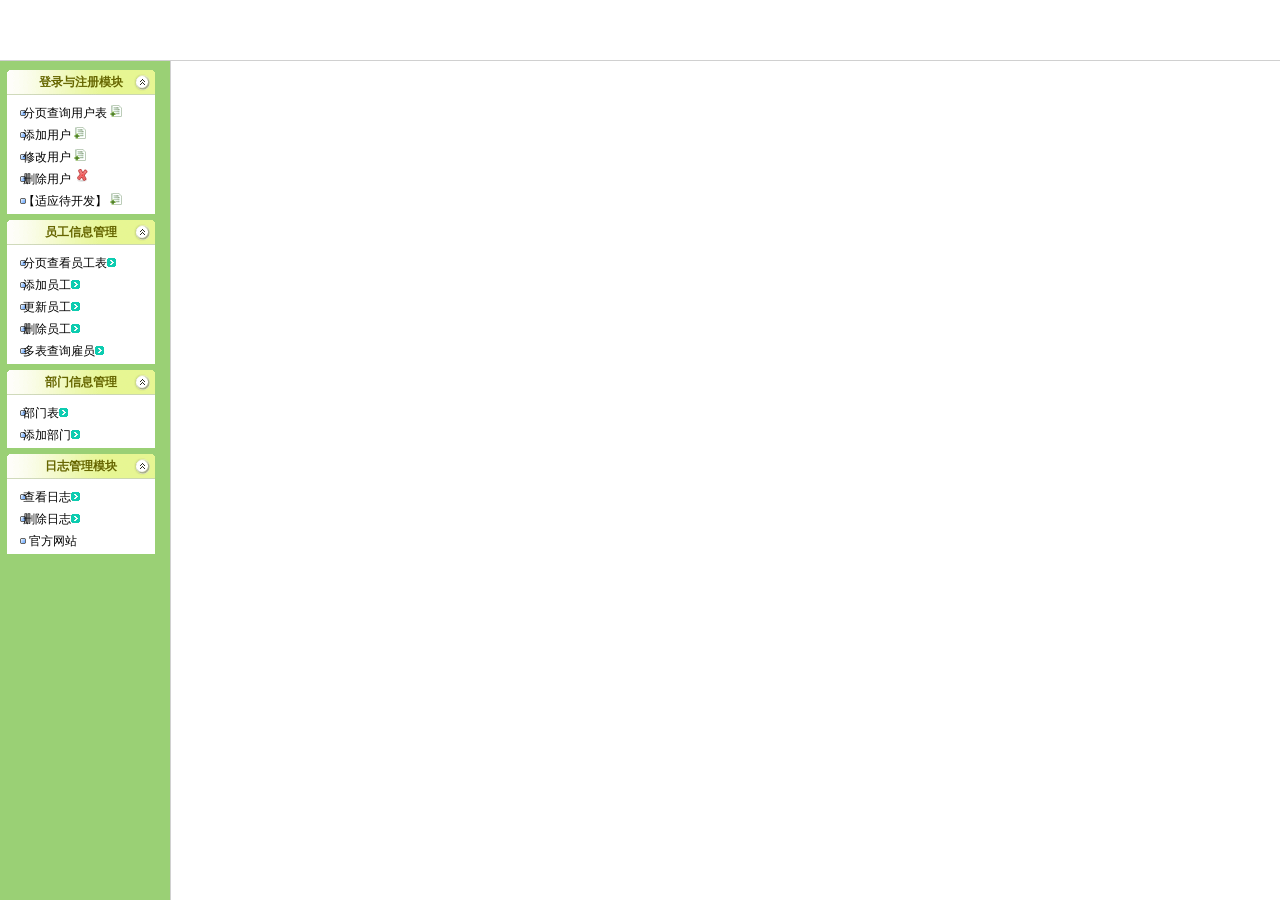
<file: OracleMIS/WebRoot/index.html>
<!DOCTYPE html>
<html>
	<head>
		<meta charset="utf-8" />
		<title>内容管理系统</title>
		<style>
			body {
				scrollbar-base-color: #C0D586;
				scrollbar-arrow-color: #FFFFFF;
				scrollbar-shadow-color: DEEFC6;
			}
			
		</style>
	</head>
	<!--
    	web框架(frameset与frame): 实现窗口的分割。
    	注意: 使用时，本页面不能有<body></body>标签。
    	frameset属性: rows, cols, frameborder, border, framespacing(在IE中观察明显) 
    	frame属性: name, src, scrolling, noresize 
    -->
	<frameset rows="60,*" cols="*" frameborder="yes" border="1" framespacing="0">
		<frame src="top.jsp" name="topFrame" scrolling="no">
		<frameset cols="170,*" name="btFrame" frameborder="yes" border="1" framespacing="0">
			<frame src="menu.html" noresize name="menu" scrolling="yes">
			<frame src="main.jsp" noresize name="main" scrolling="yes">
		</frameset>
	</frameset>
	<noframes>
		<body>您的浏览器不支持框架！</body>
	</noframes>

</html>
</file>
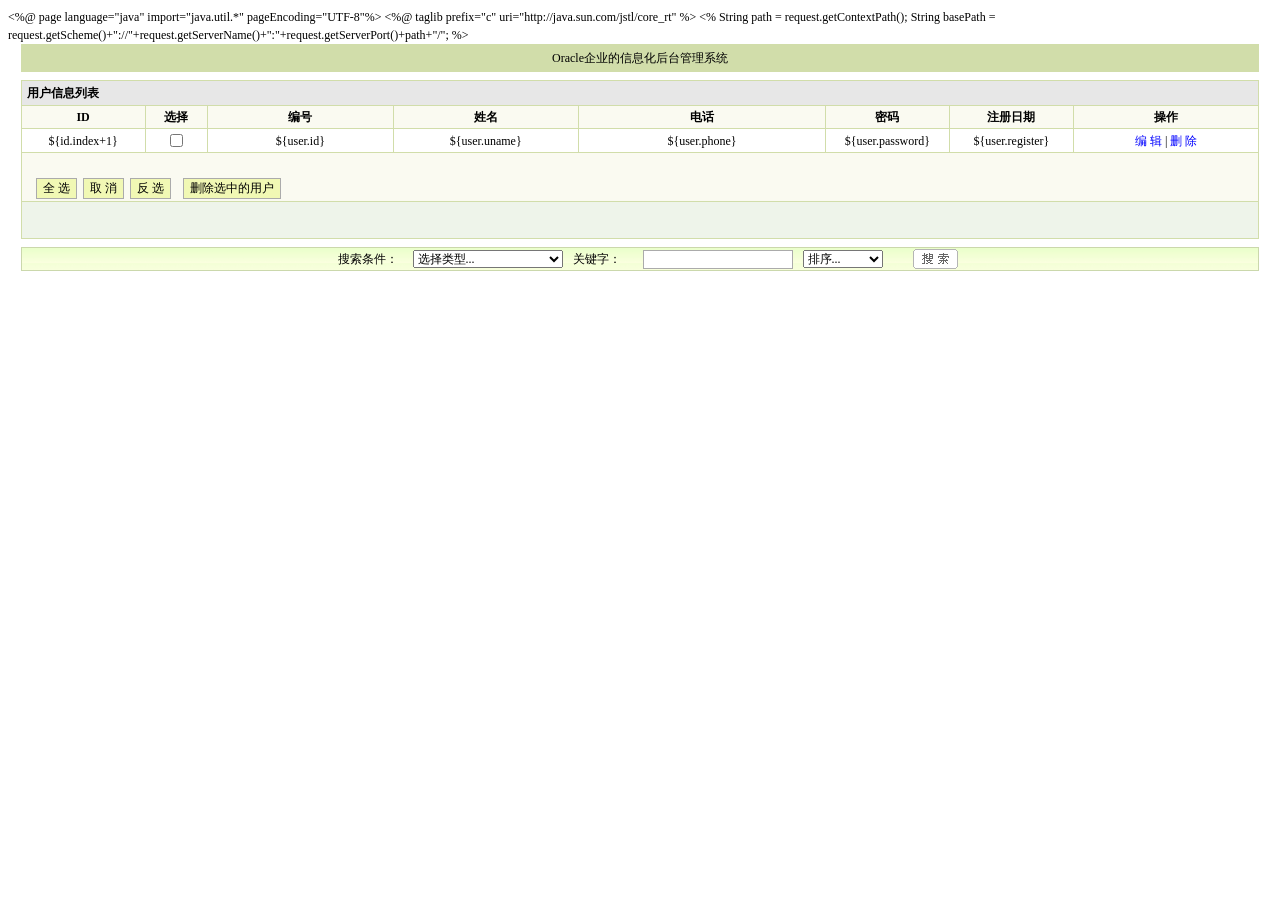
<file: OracleMIS/WebRoot/listUsers.html>
<%@ page language="java" import="java.util.*" pageEncoding="UTF-8"%>
<%@ taglib prefix="c" uri="http://java.sun.com/jstl/core_rt" %>

<%
String path = request.getContextPath();
String basePath = request.getScheme()+"://"+request.getServerName()+":"+request.getServerPort()+path+"/";
%>

<!DOCTYPE HTML PUBLIC "-//W3C//DTD HTML 4.01 Transitional//EN">
<html>
  <head>
    <base href="<%=basePath%>">
    <title>用户表</title>
	<link rel="stylesheet" type="text/css" href="css/base.css">
	<!-- 导入jQuery -->
	<script type="text/javascript" src="js/jquery-2.1.4.js"></script>
	<script language="javascript">
		function viewArc(aid){
			if(aid==0) aid = getOneItem();
			window.open("archives.asp?aid="+aid+"&action=viewArchives");
		}
		function editArc(aid){
			if(aid==0) aid = getOneItem();
			location="archives.asp?aid="+aid+"&action=editArchives";
		}
		function updateArc(aid){
			var qstr=getCheckboxItem();
			if(aid==0) aid = getOneItem();
			location="archives.asp?aid="+aid+"&action=makeArchives&qstr="+qstr+"";
		}
		function checkArc(aid){
			var qstr=getCheckboxItem();
			if(aid==0) aid = getOneItem();
			location="archives.asp?aid="+aid+"&action=checkArchives&qstr="+qstr+"";
		}
		function moveArc(aid){
			var qstr=getCheckboxItem();
			if(aid==0) aid = getOneItem();
			location="archives.asp?aid="+aid+"&action=moveArchives&qstr="+qstr+"";
		}
		function adArc(aid){
			var qstr=getCheckboxItem();
			if(aid==0) aid = getOneItem();
			location="archives.asp?aid="+aid+"&action=commendArchives&qstr="+qstr+"";
		}
		function delArc(aid){
			var qstr=getCheckboxItem();
			if(aid==0) aid = getOneItem();
			location="archives.asp?aid="+aid+"&action=delArchives&qstr="+qstr+"";
		}

		//获得选中文件的文件名
		function getCheckboxItem(){
			var allSel="";
			if(document.form2.id.value) return document.form2.id.value;
			for(var i=0;i<document.form2.id.length;i++){
				if(document.form2.id[i].checked){
					if(allSel=="")
						allSel=document.form2.id[i].value;
					else
						allSel=allSel+"`"+document.form2.id[i].value;
				}
			}
			return allSel;
		}
		
		//获得选中其中一个的id
		function getOneItem(){
			var allSel="";
			if(document.form2.id.value) return document.form2.id.value;
			for(var i=0;i<document.form2.id.length;i++){
				if(document.form2.id[i].checked){ 
						allSel = document.form2.id[i].value;
						break;
				}
			}
			return allSel;
		}

		//对多选框的选择（全选、全否、反选）
		function selCheckbox( str ){
			var objs = document.getElementsByName("checkItem");
			if( "all" === str ){
				for(var i=0;i< objs.length;i++){
					objs[i].checked = true;
				}
			}else if("noall" === str ){
				for(var i=0;i< objs.length;i++){
					objs[i].checked = false;
				}
			}else{
				for(var i=0;i< objs.length;i++){
					objs[i].checked = !objs[i].checked;
				}
			}
		}
		
		//jQuery实现全选、全否、反选
		function selectCheckbox( str ){
			if( 'ALL' === str ){
				$(":checkbox").each( function(){
					this.checked = true;
				});
			}else if( 'noALL' === str ){
				$(":checkbox").each( function(){
					this.checked = false;
				});
			}else{
				$(":checkbox").each( function(){
					this.checked = !this.checked;
				});
			}
		}
		
		//获取所有被选中项的value值
		function getValueOfSelected(){
			var items = "";
			$(":checkbox").each( function(){
				if( this.checked ){
					items = items + this.value + ",";
				}
			});
			items = items.substring(0, items.length-1);
			alert( items );
			//之后，使用ajax发送到Servlet
			$.get( 
				"usersServlet.action?method=deleteListUsers",
				{items:items},
				function( data ){
					location.reload(); //刷新页面
					//删除后，其它所有选项置于未选中状态。
					$(":checkbox").each( function(){
						this.checked = false;
					});	
				}
			); 
		}
		
	</script>
	</head>
	<body>
		<!--  快速转换位置按钮  -->
		<table width="98%" border="0" cellpadding="0" cellspacing="1" bgcolor="#D1DDAA" align="center">
		<tr>
 			<td height="26" align="center">
  				Oracle企业的信息化后台管理系统
			</td>
		</tr>
		</table>
  
		<!--  内容列表   -->
		<form name="form2">

		<table width="98%" border="0" cellpadding="2" cellspacing="1" bgcolor="#D1DDAA" align="center" style="margin-top:8px">
		<tr bgcolor="#E7E7E7">
			<th height="24" colspan="10" align="left">&nbsp;用户信息列表&nbsp;</th>
		</tr>
		<tr align="center" bgcolor="#FAFAF1" height="22">
			<th width="10%">ID</th>
			<th width="5%">选择</th>
			<th width="15%">编号</th>
			<th width="15%">姓名</th>
			<th width="15%">电话</th>
			<th width="10%">密码</th>
			<th width="10%">注册日期</th>
			<th width="20%">操作</th>
		</tr>
		<c:forEach items="${listUsers}" var="user" varStatus="id">
			<tr align='center' bgcolor="#FFFFFF" onMouseMove="javascript:this.bgColor='#FCFDEE';" onMouseOut="javascript:this.bgColor='#FFFFFF';" height="22" >
			<td width="10%">${id.index+1}</td>
			<td><input type="checkbox" name="checkItem" id="checkItem" value="${user.id}" class="np"></td>
			<td width="15%">${user.id}</td>
			<td width="15%">${user.uname}</td>
			<td width="20%">${user.phone}</td>
			<td width="10%">${user.password}</td>
			<td width="10%">${user.register}</td>
			<td width="20%">
				<a href="usersServlet.action?method=updateUserById&id=${user.id}">编 辑</a> | 
				<a href="usersServlet.action?method=deleteUserById&id=${user.id}">删 除</a></td>
			</tr>
		</c:forEach>
		
		<tr bgcolor="#FAFAF1">
			<td height="48" colspan="8" valign="bottom">
				&nbsp;&nbsp;&nbsp;
				<input type="button" value="全 选" onclick="selectCheckbox('ALL');"/>&nbsp;
				<input type="button" value="取 消" onclick="selectCheckbox('noALL');"/>&nbsp;
				<input type="button" value="反 选" onclick="selectCheckbox();"/>&nbsp;&nbsp;&nbsp;
				<a href="javascript:getValueOfSelected();"><input type="button" value="删除选中的用户"/></a>
			</td>
		</tr>	
		<tr align="right" bgcolor="#EEF4EA">
			<td height="36" colspan="10" align="center"><!--翻页代码 --></td>
		</tr>
	</table>

	</form>

	<!--  搜索表单  -->
	<form name='form3' action='' method='get'>
		<input type='hidden' name='dopost' value='' />
		<table width='98%'  border='0' cellpadding='1' cellspacing='1' bgcolor='#CBD8AC' align="center" style="margin-top:8px">
	  	<tr bgcolor='#EEF4EA'>
	    	<td background='img/frame/wbg.gif' align='center'>
      		<table border='0' cellpadding='0' cellspacing='0'>
        	<tr>
          		<td width='90' align='center'>搜索条件：</td>
          		<td width='160'>
          		<select name='cid' style='width:150'>
          			<option value='0'>选择类型...</option>
          			<option value='1'>名称</option>
          		</select>
        		</td>
	        	<td width='70'>
	          		关键字：
	        	</td>
		        <td width='160'>
		          	<input type='text' name='keyword' value='' style='width:150px' />
		        </td>
		        <td width='110'>
		    		<select name='orderby' style='width:80px'>
		            <option value='id'>排序...</option>
		            <option value='pubdate'>发布时间</option>
		      	</select>
		        </td>
	        	<td>
	          		<input name="imageField" type="image" src="img/frame/search.gif" width="45" height="20" border="0" class="np" />
	        	</td>
       		</tr>
      		</table>
    		</td>
  		</tr>
		</table>
	</form>
	</body>
</html>
</file>
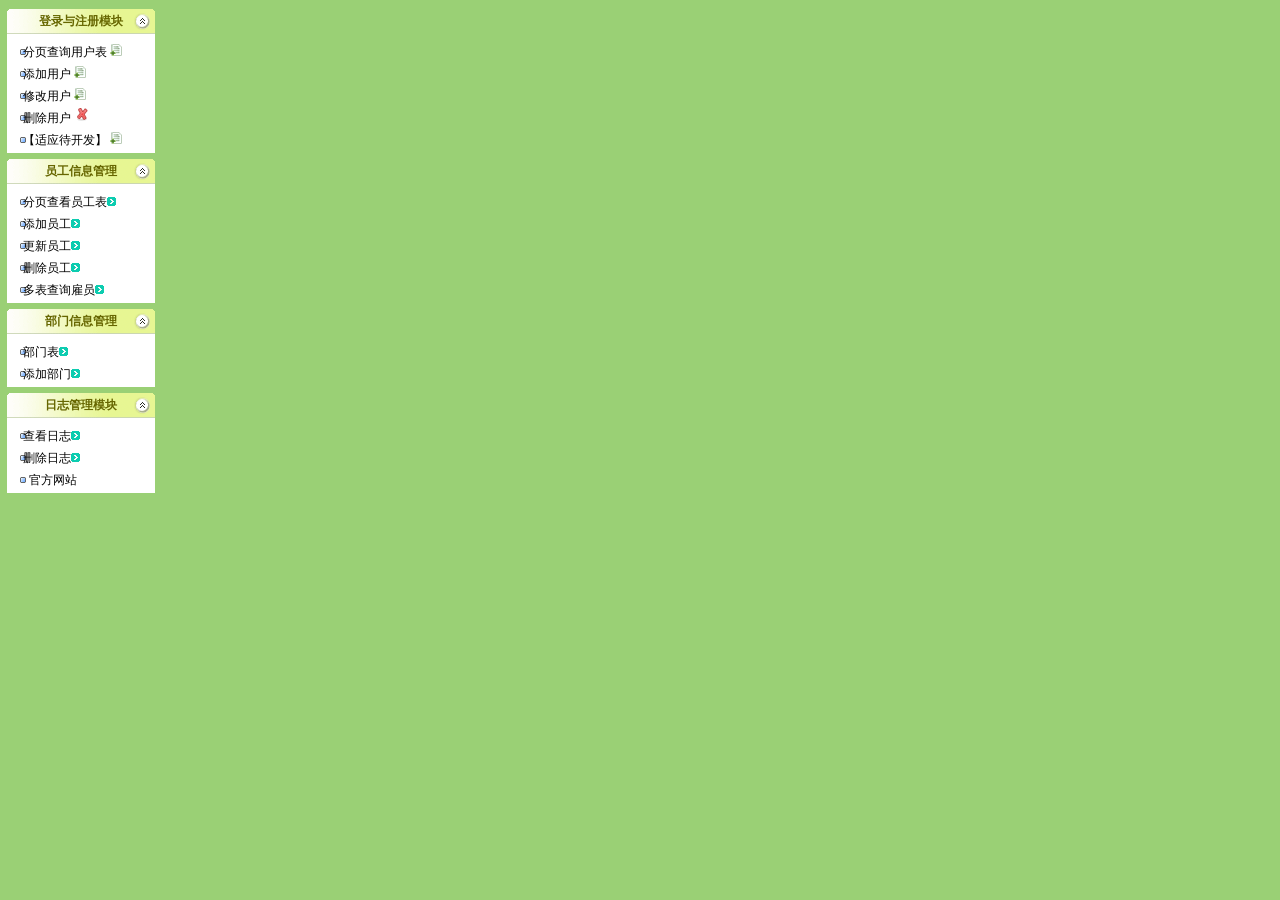
<file: OracleMIS/WebRoot/menu.html>
<!DOCTYPE HTML PUBLIC "-//W3C//DTD HTML 4.01 Transitional//EN">
<html>
  <head>
    <base href="<%=basePath%>">
		<meta charset="utf-8" />
		<title>menu</title>
		<link rel="stylesheet" href="css/base.css" type="text/css" />
		<link rel="stylesheet" href="css/menu.css" type="text/css" />
		
		<script language="javascript" type="text/javascript" src="js/frame/menu.js"></script>
		<script language='javascript'>var curopenItem = '1';</script>
		<base target="main" />
	</head>
<body>
	<table width='99%' height="100%" border='0' cellspacing='0' cellpadding='0'>
  	<tr>
    	<td style='padding-left:3px;padding-top:8px' valign="top">
			<!-- Item 1 Strat -->
      		<dl class='bitem'>
        		<dt onClick='showHide("items1_1")'>
        			<b>登录与注册模块</b>
        		</dt>
        		<dd style='display:block' class='sitem' id='items1_1'>
			        <ul class='sitemu'>
			        	<li>
			        		<a href='userServlet.action?method=updateUserById&id=1'  target='main'>&nbsp;分页查询用户表
			        		<img src='img/frame/gtk-sadd.png' alt='分页查询' title='分页查询'/>
			        		</a>
			        	</li>
			        	<li>
			        		<a href='insertUser.jsp' target='main'>&nbsp;添加用户
			        		<img src='img/frame/gtk-sadd.png' alt='创建栏目' title='创建栏目'/>
			        		</a>
			        	</li>
			        	<li>
			        		<a href='modify.jsp' target='main'>&nbsp;修改用户
			        		<img src='img/frame/gtk-sadd.png' alt='修改用户' title='修改用户'/>
			        		</a>
			        	</li>
			        	<li>
			        		<a href='deleteUser.jsp' target='main'>&nbsp;删除用户
			        		<img src='img/frame/gtk-del.png' alt='删除用户' title='删除用户'/>
			        		</a>
			        	</li>
			        	<li>
			        		<a href="javascript:void(0);">&nbsp;【适应待开发】
			        		<img src='img/frame/gtk-sadd.png' alt='未来增项' title='未来增项'/>
			        		</a>
			        	</li>
			        </ul>
        		</dd>
      		</dl>
      
      		<!-- Item 1 End -->
      		<dl class='bitem'>
        		<dt onClick='showHide("items2_2")'>
        			<b>员工信息管理</b>
        		</dt>
        		<dd style='display:block' class='sitem' id='items2_2'>
	          		<ul class='sitemu'>
	           			<li><a href='empServlet.action?method=showemp&id=1' target='main'>&nbsp;分页查看员工表<img src='img/frame/arr3.gif'/></a></li>
	           			<li><a href='insertEmp.jsp' target='main'>&nbsp;添加员工<img src='img/frame/arr3.gif'/></a></li>
	           			<li><a href='modifyEmp.jsp' target='main'>&nbsp;更新员工<img src='img/frame/arr3.gif'/></a></li>
	           			<li><a href='deleteEmp.jsp' target='main'>&nbsp;删除员工<img src='img/frame/arr3.gif'/></a></li>
	                	<li><a href='empServlet.action?method=empdept' target='main'>&nbsp;多表查询雇员<img src='img/frame/arr3.gif'/></a></li>
	          		</ul>
        		</dd>
      		</dl>
      		
      		<dl class='bitem'>
        		<dt onClick='showHide("items2_2")'>
        			<b>部门信息管理</b>
        		</dt>
        		<dd style='display:block' class='sitem' id='items2_2'>
	          		<ul class='sitemu'>
	           			<li><a href='deptServlet.action?method=showdept' target='main'>&nbsp;部门表<img src='img/frame/arr3.gif'/></a></li>
	           			<li><a href='insertDept.jsp' target='main'>&nbsp;添加部门<img src='img/frame/arr3.gif'/></a></li>
	          		</ul>
        		</dd>
      		</dl>
      
      		<!-- Item 2 Strat -->
      		<dl class='bitem'>
        		<dt onClick='showHide("items3_3")'><b>日志管理模块</b></dt>
        		<dd style='display:block' class='sitem' id='items3_3'>
          			<ul class='sitemu'>
	                <li><a href='logsServlet.action?method=show' target='main'>&nbsp;查看日志<img src='img/frame/arr3.gif'/></a></li>
	                <li><a href='logsServlet.action?method=delete' target='main'>&nbsp;删除日志<img src='img/frame/arr3.gif'/></a></li>
            		<li><a href='#' target='_blank'>&nbsp;&nbsp;&nbsp;官方网站</a></li>
          			</ul>
        		</dd>
      		</dl>
      		<!-- Item 2 End -->
	  	</td>
  </tr>
</table>
</body>
</html>
</file>
<file: OracleMIS/WebRoot/css/base.css>
/* 所有标签的样式 */
*{
	font-size: 12px;
	font-family: "宋体";
}

body {
  font-size: 12px;
  line-height: 1.5;
  font-family: "宋体";
}

form,h1,h2,h3,ul,ol,div{ margin: 0; padding:0; }

/* 表格的单元格的行高 */
td { line-height: 1.5; }

td,th,div {
	word-break:break-all;
	word-wrap:break-word;
}

b,strong {
	color:#666600;
}

li,dd {
  list-style-type:none; margin:0px; padding:0px; 
}

input[type=button]{
 	background-color: #F1F8B4;
}

h1 { color:#171B16; font-size:130%; font-weight:bold; }
h2 { color:#171B16; font-size:115%; font-weight:bold; }
h3 { color:#171B16; font-size:100%; font-weight:bold;}

a:link { font-size: 9pt; color: #0000ff; text-decoration: none; font-family: ""宋体""; }
a:visited{ font-size: 9pt; color: #000000; text-decoration: none; font-family: ""宋体""; }
a:hover {color: red; font-family: ""宋体""; background-color: #c0cc0c;}
a img { border-style:none; }

b a {
	color:#666600;
}
strong a {
	color:#666600;
}

a b{
	color:#666600;
}
a strong{
	color:#666600;
}

input { border: 1px solid #ababab; }

.pubinputs {
	height: 22px;
  width:250px;
	padding:4px 3px 2px 3px;
	border-width:1px;
	border-style:solid;
	border-color:#999999 #dddddd #dddddd #999999;
}

.iptxt {
	height:22px;
	padding:4px 3px 2px 3px;
	border-width:1px;
	border-style:solid;
	border-color:#999999 #dddddd #dddddd #999999;
}

.alltxt {
	padding:4px 3px 2px 3px;
	border-width:1px;
	border-style:solid;
	border-color:#999999 #dddddd #dddddd #999999;
}

.pubinput {
	height: 24px;
	width:250px;
	padding-top:3px;
	padding-bottom:0px;
}
.pubinputl {
	height: 24px;
	width:350px;
	padding-top:3px;
	padding-bottom:0px;
}

.np {
	border:none;
}

.linerow{border-bottom: 1px solid #ACACAC;}

.coolbg {
  border-right: 1px solid #ACACAC;
  border-bottom: 1px solid #ACACAC;
  background-color: #F1F8B4;
  padding:2px;
  padding-right:5px;
  padding-left:5px;
  background: url(allbtbg2.gif) #EFF7D0;
  cursor:pointer;
}

.coolbg2 {
  border: 1px solid #000000;
  background-color: #DFDDD2;
  height:18px
}

.ll {
  border-right: 2px solid #ACACAC;
  border-bottom: 2px solid #ACACAC;
  background-color: #E6E6E6
}

.bline {border-bottom: 1px dotted #BCBCBC; height:28px; background-color: #FFFFFF;}
#uploadfield{float:left;}
.bline2 {border-bottom: 1px solid #BCBCBC;}

.coolbt {
  border-left: 1px solid #EFEFEF;
  border-top: 1px solid #EFEFEF;
  border-right: 1px solid #ACACAC;
  border-bottom: 1px solid #ACACAC;
  background-color: #E4F7D7;
  cursor:pointer;
}

.coolbt2 {
  border-left: 1px solid #EFEFEF;
  border-top: 1px solid #EFEFEF;
  border-right: 1px solid #ACACAC;
  border-bottom: 1px solid #ACACAC;
  background-color: #F7FCDA
}

.coolbg3 {
  border: 1px solid #BDC5B4;
  background-color: #DFDDD2;
  height:20px;
  width:140px;
  text-align:right;
}

.coolbg61 {
	line-height:26px;
	width:380px;
	border-top:1px solid #BDC5B4;
	border-left:1px solid #BDC5B4;
	border-right:1px solid #BDC5B4;
	height:26px;
	text-align:right;
	background-color: #E7F3B1;
}

.coolbg62 {
  border: 1px solid #BDC5B4;
  background-color: #F8FDF0;
  height:300px;
  width:380px;
  padding:5px;
}

.coolbg4 {
  border-bottom: 1px solid #C9CFC1;
  background-color: #EDEBE5;
  height:20px;
  width:190px;
  text-align:right;
}

.coolbg5 {
  border-top: 1px solid #BDC5B4;
  background-color: #EDEBE5;
  font-size:1pt;
  height:6px;
  width:190px;
}

.dlg {
  border: 2px solid #749F4D;
  background-color: #F0FAEB;
  padding: 2px;
  width: 360px;
  line-height:160%;
}

.dlgws {
  border: 2px solid #749F4D;
  background-color: #F0FAEB;
  padding: 2px;
  width: 280px;
  line-height:160%;
}
.dlgws div {
  width: 100%;
}

.dlgTesttitle {
  border: 2px solid #749F4D;
  background-color: #F0FAEB;
  padding: 2px;
  width: 200px;
  line-height:150%;
}

#_mysource{ z-index:5000; }
#_mywriter{ z-index:6000; }

.option1{ background-color: #DCECA6; }
.option2{ background-color: #F7FBD2; }
.option3{ background-color: #FFFFFF; }

.ininput{
width:96%;
height:20px;
border:1px solid #ffffff;
}

.nbt{ 
  padding: 1px;
  background-image:url('allbtbg.gif');
  background-color:#ffffff;
  border:1px solid #A5AF83;
}

.tdt{
  padding-left: 6px;
}

.waitpage
{
  top:0;
  left:0;
  filter:Alpha(opacity=70);
  -moz-opacity:0.7;
  position:absolute;
  z-index:10000;
  background:url(../images/frame/loading1.gif) #ababab center no-repeat;
}

.divpre
{
	filter:progid:DXImageTransform.Microsoft.AlphaImageLoader(sizingMethod=scale);
}

.autoinput {
	padding-left:3px;
	width:90%;
	height:22px
}

.bodytitle
{
  margin:auto;
  height:28px;
  border:1px dotted #BFD67C;
  background:url('wbg.gif');
  margin-bottom:6px;
  width:98%;
  font-weight:bold;
}
.bodytitle div 
{
  float:left
}
.bodytitletxt
{
  padding-left:6px;
  line-height:28px;
}
.tbtitle td{ padding:3px; }

.tblist td{
	background:#FFFFFF;
	padding:6px;
}
.tblist td.tbsname{
	background:#F9FFE6;
	padding:6px;
}
</file>
<file: OracleMIS/WebRoot/css/menu.css>
div {
	padding:0px;
	margin:0px;
}

body {
	scrollbar-base-color:#bae87c;
	scrollbar-arrow-color:#FFFFFF;
	scrollbar-shadow-color:#c1ea8b;
	padding:0px;
	margin:auto;
	text-align:center;
	background-color:#9ad075;
}

dl.bitem {
	width:148px;
	margin:0px 0px 5px 4px;
}

dl.bitem dt {
  background:url(../img/frame/menubg.gif);
  height:26px;
  line-height:26px;
  text-align:center;
  cursor:pointer;
}

dl.bitem dd {
  padding:3px 3px 3px 3px;
  background-color:#fff;
}

.fllct{
	float:left;
	width:90px;
}

.flrct{
	padding-top:3px;
	float:left;
}

div.items {
	line-height:22px;
	background:url(../img/frame/arr4.gif) no-repeat 10px 9px;
}

span.items {
	padding:10px 0px 10px 22px;
	background:url(../img/frame/arr4.gif) no-repeat 10px 12px;
}

ul {
  padding-top:3px;
}

li {
  height:22px;
}

.sitemu li {
	padding:0px 0px 0px 10px;
	line-height:24px;
	background:url(../img/frame/arr4.gif) no-repeat 10px 9px;
}

a:link{
	color: #000000;
}
a:hover{
	color: blue;
	background-color: #9AD075;
	/*background-color: #749F4D;*/
}
</file>
